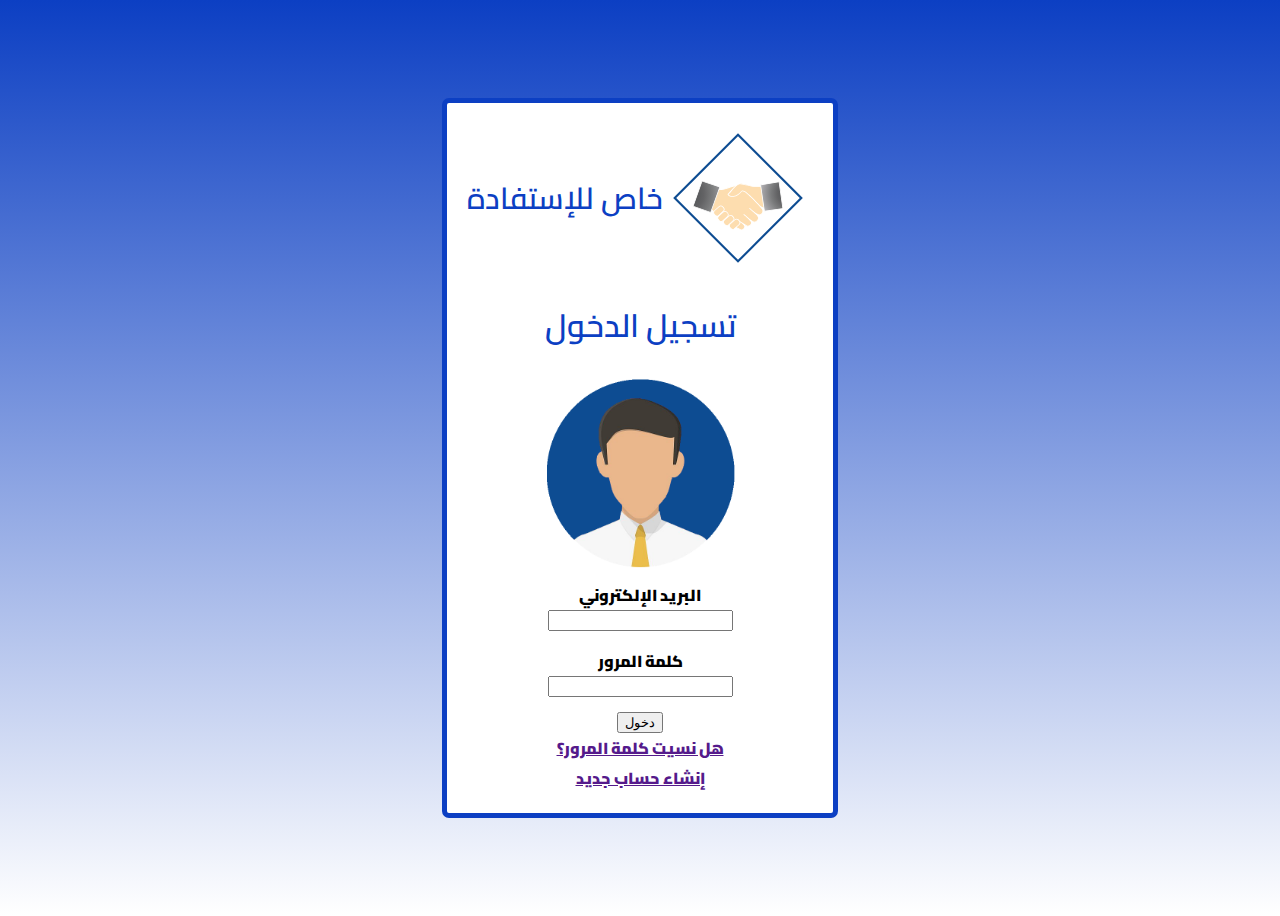
<file: index.html>
<!DOCTYPE html>
<html dir="rtl" lang="en">
<head>
    <meta charset="UTF-8">
    <meta http-equiv="X-UA-Compatible" content="IE=edge">
    <meta name="viewport" content="width=device-width, initial-scale=1.0">
    <link rel="stylesheet" href="https://cdn.jsdelivr.net/npm/bootstrap@4.6.2/dist/css/bootstrap.min.css" integrity="sha384-xOolHFLEh07PJGoPkLv1IbcEPTNtaed2xpHsD9ESMhqIYd0nLMwNLD69Npy4HI+N" crossorigin="anonymous">
    <link rel="preconnect" href="https://fonts.googleapis.com">
    <link rel="preconnect" href="https://fonts.gstatic.com" crossorigin>
    <link href="https://fonts.googleapis.com/css2?family=Cairo:wght@300;400;600;900&display=swap" rel="stylesheet"> 
    <link rel="stylesheet" href="style-login.css">
    <title>تسجيل الدخول</title>
</head>
<body>
    <div class="containerz">
        <div class="logo">
            <img src="./img/logo.svg" alt="">
            <h1>خاص للإستفادة</h1>
        </div>
        <form action="submit">
            <h1>تسجيل الدخول</h1>
            <a href="./page1.html"><img src="./img/avatar.png" alt=""></a>
            <div class="input-user">
                <label for="">البريد الإلكتروني</label>
                <input type="text">
                <label for="">كلمة المرور</label>
                <input type="text"> 
                <button id="submit" class="btn btn-primary" >دخول</button>  
                <a href="">هل نسيت كلمة المرور؟</a>
                <a href="">إنشاء حساب جديد</a>
            </div>
        </form>
    </div>
</body>
<script src="./app-login.js"></script>
</html>
</file>
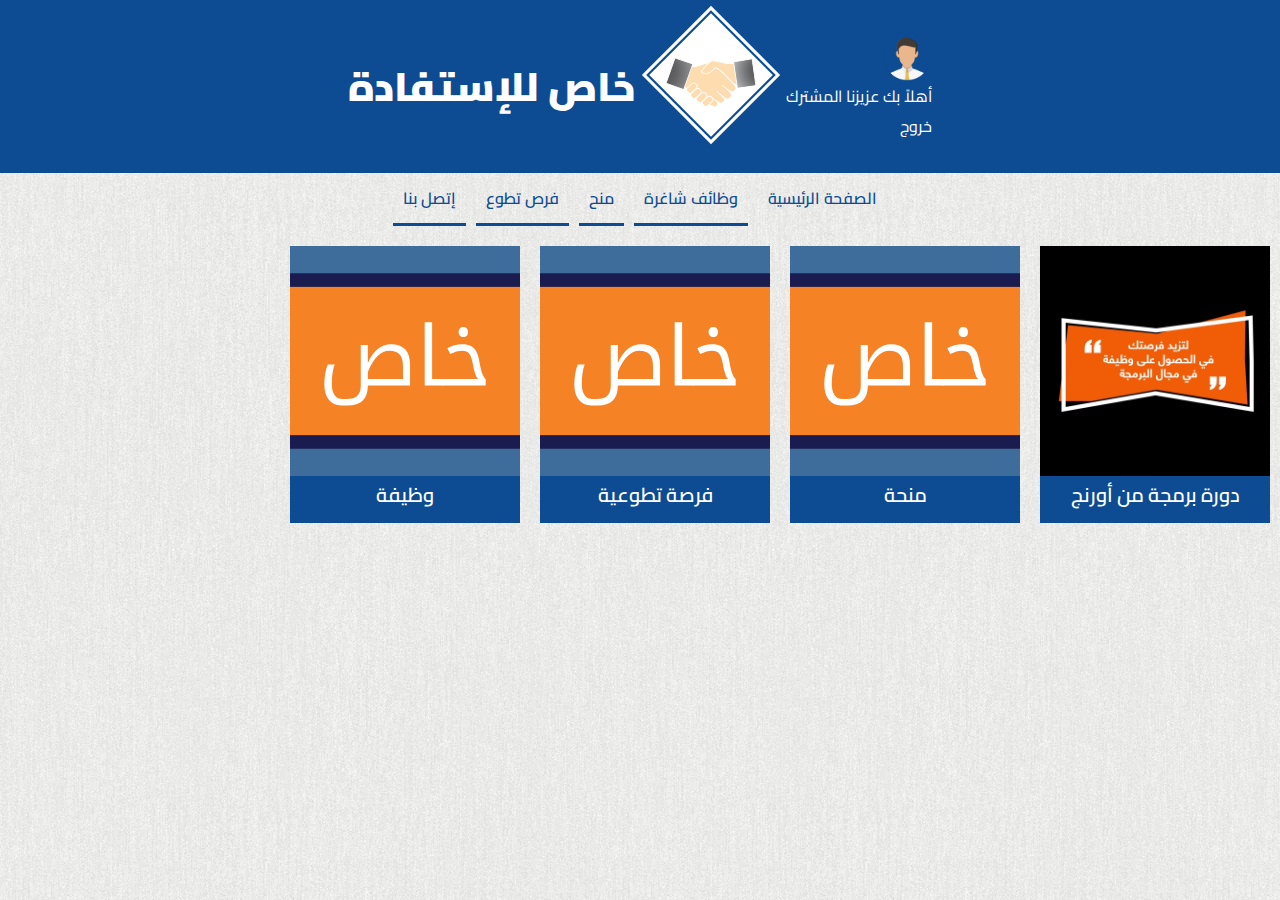
<file: page1.html>
<!DOCTYPE html>
<html dir="rtl" lang="en">
<head>
    <meta charset="UTF-8">
    <meta http-equiv="X-UA-Compatible" content="IE=edge">
    <meta name="viewport" content="width=device-width, initial-scale=1.0">
    <title>خاص للإستفادة</title>
    <link href="https://cdn.jsdelivr.net/npm/bootstrap@5.0.2/dist/css/bootstrap.min.css" rel="stylesheet" integrity="sha384-EVSTQN3/azprG1Anm3QDgpJLIm9Nao0Yz1ztcQTwFspd3yD65VohhpuuCOmLASjC" crossorigin="anonymous">
    <script src="https://cdn.jsdelivr.net/npm/bootstrap@5.0.2/dist/js/bootstrap.bundle.min.js" integrity="sha384-MrcW6ZMFYlzcLA8Nl+NtUVF0sA7MsXsP1UyJoMp4YLEuNSfAP+JcXn/tWtIaxVXM" crossorigin="anonymous"></script>
    <link rel="preconnect" href="https://fonts.googleapis.com">
    <link rel="preconnect" href="https://fonts.gstatic.com" crossorigin>
    <link href="https://fonts.googleapis.com/css2?family=Cairo:wght@300;400;600;900&display=swap" rel="stylesheet"> 
    <link rel="stylesheet" href="./style.css">
</head>
<body>
        <div class="container">
            <header>
                <div class="headers">
                    <div class="avatar">
                    <img src="./img/avatar.png" alt="">
                    <span>أهلاً بك عزيزنا المشترك</span> 
                    <a href="./index.html">خروج</a>
                </div>
                <div class="logo-div">
                    <a href="./page1.html"><img src="./img/logo.svg" alt=""></a>
                    <span>خاص للإستفادة</span>   
                </div>  
                </div>

            </header>
            <div class="list">
                <ul>
                    <li class="active">الصفحة الرئيسية</li>
                    <li>وظائف شاغرة</li>
                    <li>منح</li>
                    <li>فرص تطوع</li>
                    <li>إتصل بنا</li>
                </ul>
            </div>
            <main>
                <div class="myDiv">
                        <div id="" class="offerDiv">
                            <img src="./img/show1.jpg" alt="">
                            <span>دورة برمجة من أورنج</span>
                        </div>
                        <div class="offerDiv">
                            <img src="./img/5ass.svg" alt="">
                            <span>منحة</span>
                        </div>
                        <div class="offerDiv">
                            <img src="./img/5ass.svg" alt="">
                            <span>فرصة تطوعية</span>
                        </div>
                        <div class="offerDiv">
                            <img src="./img/5ass.svg" alt="">
                            <span>وظيفة</span>
                        </div>
                        </div>
                </div>
            </main>
        </div>
</body>
<script src="./app.js"></script>
</html>
</file>
<file: style-login.css>
body {
    font-family:'Cairo', Arial, Helvetica, sans-serif;
    background-image: linear-gradient(#0c3fc3, #fff);
    display: flex;
    justify-content: center;
    align-items: center;
    height: 100vh;
}

.containerz {
    background-color: white;
    padding: 20px;
    border-radius: 7px;
    border: 5px solid #0c3fc3;
}

.logo {
    display: flex;
    justify-content: center;
    align-items: center;
    font-size: 15px;
}

.logo img {
    width: 150px;
}

h1 {
    color:#0c3fc3;
    font-weight: 600;
}

img {
    width: 200px;
}


input {
    margin-bottom: 15px;
}

form {
    display: flex;
    flex-direction: column;
    justify-content: center;
    align-items: center;
}

.container {
    display: flex;
    width: 200px;
    justify-content:center;
    align-items: center;
}

.input-user {
    display: flex;
    flex-direction: column;
    font-weight: 900;
    align-items: center;
}
</file>
<file: style.css>
* {
    margin: 0;
    padding: 0;
    box-sizing: border-box;
}

html {
    user-select: none;
    -moz-user-select: none;
    -webkit-user-select: none;
}

body {
    font-family: 'Cairo';
    background-image: url(./img/background.jpg);
}

header {
    color: #fff;
    background-color: #0D4C92;
}

header a {
    text-decoration: none;
    color: #fff;
}

header a:hover {
    color: #fff;
}

.headers {
    display: flex;
    justify-content: center;
    align-items: center;
}

h1 {
    padding-bottom: 10px;
    margin: 0;
}

.avatar {
    background-color: #0D4C92;
    display: flex;
    flex-direction: column;
}

.avatar img {
    width: 50px;
}

.logo-div {
    display: flex;
    flex-direction: row;
    align-items: center;
    justify-content: center;
    font-weight: 900;
    font-size: 40px;
    background-color: #0D4C92;
}

.logo-div img {
    width: 150px;
}

.list .active {
    border-bottom: none;
}

.myDiv {
    display: flex;
    margin-top: 10px;
    flex-direction: row;
    flex-wrap: wrap;
}

.myDiv img {
    width: 230px
}

.offerDiv {
    display: flex;
    flex-direction: column;
    color: #fff;
    align-items: center;
    margin: 10px;
    background-color: #0D4C92;
    cursor: pointer;
    font-weight: 600;
    font-size: 20px;
}

.offerDiv span {
    padding-bottom: 10px;
}

ul {
    display: flex;
    justify-content: center;
    flex-direction: row;
    list-style-type: none;
    margin-bottom: 10px;
}

ul li {
    color: #0D4C92;
    padding: 10px;
    border-bottom: solid 3px #0D4C92;
    margin: 0 5px;
    font-weight: 600;
    cursor: pointer;
}

@media only screen and (max-width: 600px) {
    .myDiv {
        display: flex;
        margin-top: 10px;
        justify-content: center;
    }
}
</file>
